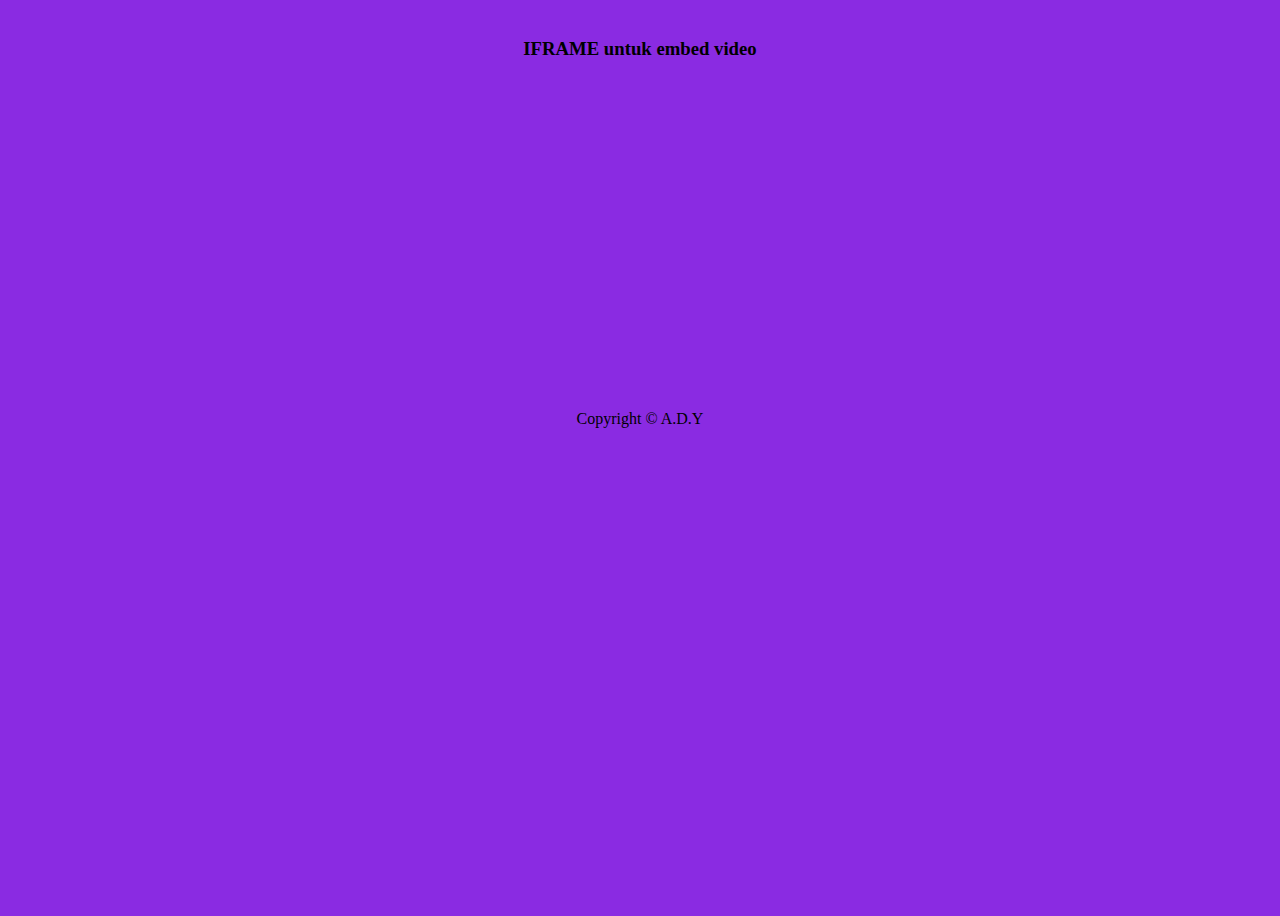
<file: Pertemuan 11/index.html>
<!DOCTYPE html>
<html lang="en">
<head>
  <meta charset="UTF-8">
  <meta name="viewport" content="width=device-width, initial-scale=1.0">

  <!-- Embed Css -->
  <link rel="stylesheet" href="./css/style.css" />

  <title>Anisa Dwi Yulianti</title>
</head>
  <body>
    <div class="content">
      <h3 style="margin-top: 30px;">IFRAME untuk embed video</h3>
      <iframe width="560" height="315" src="https://www.youtube.com/embed/I1v-J32r9y8?si=C8OZ5RPQhHfhZOyK" title="YouTube video player" frameborder="0"></iframe>
    </div>

    <div class="footer">
      <p style="text-align: right;">Copyright &copy; A.D.Y</p>
    <div>
  </body>
</html>
</file>
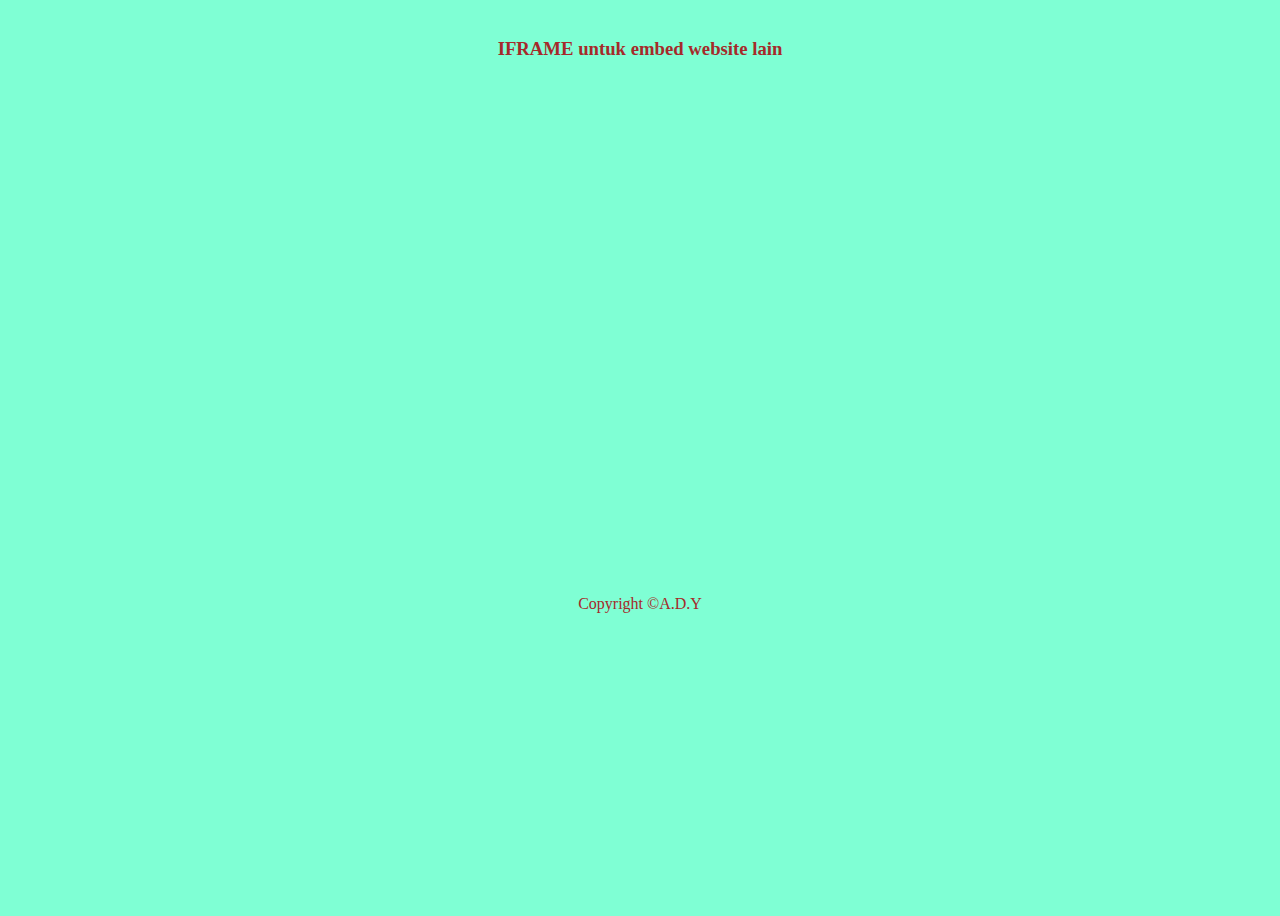
<file: pertemuan 12/index.html>
<!DOCTYPE html>
<html lang="en">
<head>
  <meta charset="UTF-8">
  <meta name="viewport" content="width=device-width, initial-scale=1.0">

  <link rel="stylesheet" href="./css/style.css" />

  <title>Anisa Dwi Yulianti</title>
</head>
  <body>
    <div class="content">
      <h3 class="content-title">IFRAME untuk embed website lain</h3>
      <iframe width="720" height="500" src="https://thenew.org/" title="How to use iframe" frameborder="0"></iframe>
    </div>

    <div class="footer">
      <p class="footer-text">Copyright &copy;A.D.Y</p>
  </body>
</html>
</file>
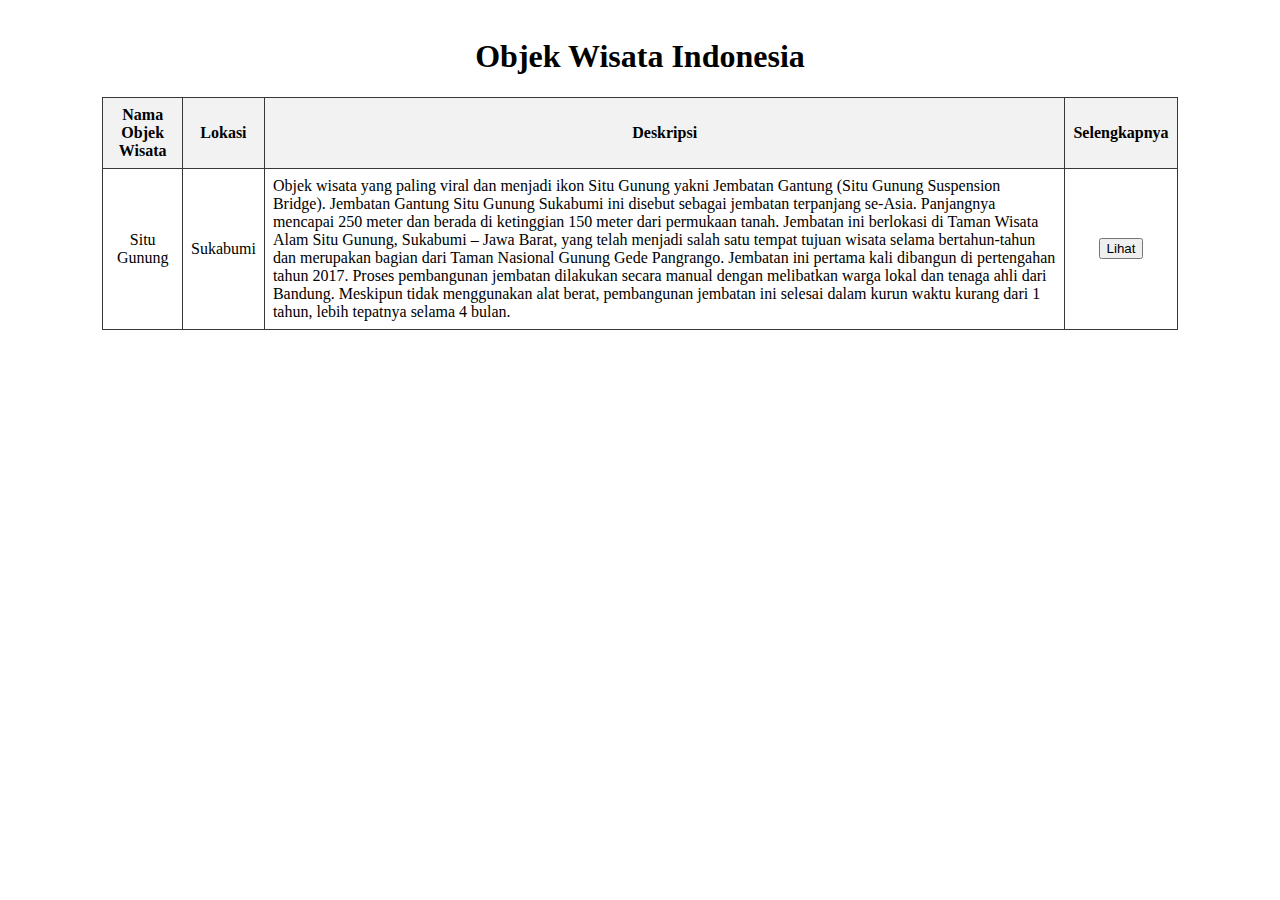
<file: pertemuan 7/Tugas/index.html>
<!DOCTYPE html>
<html lang="en">
  <head>
    <meta charset="UTF-8" />
    <meta name="viewport" content="width=device-width, initial-scale=1.0" />

    <link rel="shortcut icon" href="#" />

    <style>
      body {
        margin: 3% 8%;
      }

      table {
        width: 100%;
        border-collapse: collapse;
        margin-bottom: 20px;
      }

      th,
      td {
        border: 1px solid #3a3737;
        padding: 8px;
        text-align: left;
      }

      th {
        background-color: #f2f2f2;
      }

      .hidden-row {
        display: none;
        background-color: #f9f9f9;
      }

      .image-preview {
        display: flex;
        gap: 10px;
        justify-content: space-evenly;
      }

      .image-preview img {
        border-radius: 15px;
      }

      .image-preview img:hover {
        transition: all ease-in-out;
        transform: scale(1.1);
      }

      .copyright {
        text-align: right;
        margin-top: 5%;
      }

      .copyright a {
        text-decoration: none;
      }
    </style>

    <title>Anisa Dwi Yulianti_Objek Wisata Indonesia</title>
  </head>
  <body>
    <h1 style="text-align: center">Objek Wisata Indonesia</h1>

    <table>
      <tr>
        <th style="text-align: center">Nama Objek Wisata</th>
        <th style="text-align: center">Lokasi</th>
        <th style="text-align: center">Deskripsi</th>
        <th style="text-align: center" colspan="1">Selengkapnya</th>
      </tr>

      <tr class="show-details">
        <td style="text-align: center">Situ Gunung</td>
        <td style="text-align: center">Sukabumi</td>
        <td>
             Objek wisata yang paling viral dan menjadi ikon Situ Gunung yakni Jembatan Gantung (Situ Gunung Suspension Bridge).
             Jembatan Gantung Situ Gunung Sukabumi ini disebut sebagai jembatan terpanjang se-Asia.
             Panjangnya mencapai 250 meter dan berada di ketinggian 150 meter dari permukaan tanah. 
             Jembatan ini berlokasi di Taman Wisata Alam Situ Gunung, Sukabumi – Jawa Barat, 
             yang telah menjadi salah satu tempat tujuan wisata selama bertahun-tahun dan 
             merupakan bagian dari Taman Nasional Gunung Gede Pangrango.
             Jembatan ini pertama kali dibangun di pertengahan tahun 2017. 
             Proses pembangunan jembatan dilakukan secara manual dengan melibatkan warga lokal dan tenaga ahli dari Bandung. 
             Meskipun tidak menggunakan alat berat, pembangunan jembatan ini selesai dalam kurun waktu kurang dari 1 tahun, 
             lebih tepatnya selama 4 bulan.
        </td>
        <td style="text-align: center">
          <button onclick="showDetails('baliDetails')">Lihat</button>
        </td>
      </tr>

      <tr class="hidden-row" id="baliDetails">
        <td colspan="6">
          <strong>Gambaran Umum:</strong><br />

          <p>
            Di sekeliling jembatan, traveler akan melihat bukit hijau dan pepohonan tinggi. 
            Suasana sejuk dan dingin akan menemani perjalanan selama berjalan-jalan di Situ Gunung. 
            Selain itu, jembatan ini juga sangat instagramable untuk berswafoto bersama keluarga atau orang terkasih.
            Jembatan gantung Situ Gunung Sukabumi ini berbahan dasar kayu ulin atau kayu besi dari Papua. 
            Kayu ulin ini tahan terhadap perubahan suhu, kelembapan, berat, keras dan tentunya antirayap.
            Tiket masuk ke Situ Gunung mulai dari Rp 50 ribu sampai Rp 100 ribu. 
            Tiket tersebut sudah termasuk biaya masuk ke Curug Sawer, minuman dan camilan welcome drink, 
            berupa kopi atau teh, bakso, bubur kacang, singkong dan pisang rebus sebelum memasuki pintu masuk jembatan.
          </p>

          <p class="image-preview">
            <img src="img/jembatan situ gunung.jpg" alt="jembatan" width="150" />
            <img src="img/jembatan terpanjang.webp" alt="jembatan" width="150" />
            <img src="img/jembatan.jpg" alt="jembatan" width="150" />
            <img src="img/situ gunung.jpg" alt="jembatan" width="150" />
          </p>

          <p>
            Taman Nasional Gunung Gede Pangrango (TNGGP) seluas 24.270,80 Ha secara administratif berada di tiga kabupaten yaitu Cianjur, 
            Sukabumi dan Bogor. Taman nasional ini merupakan salah satu dari 5 (lima) 
            taman nasional pertama di Indonesia yang diumumkan oleh Menteri Pertanian pada 6 Maret 1980. 
            Sebelum ditetapkan sebagai TNGGP,
            kelompok hutan tersebut ditetapkan sebagai zona inti Cagar Biosfer Cibodas oleh UNESCO pada Tahun 1977. 
            Kawasan TNGGP memiliki banyak keindahan alam yang berpotensi menjadi objek wisata alam diantaranya berupa air terjun, 
            air panas, gua, jalur pendakian, dan danau. Salah satu dari keindahan-keindahan tersebut adalah Kawasan Situgunung.
            Jembatan Gantung Situgunung pertama kali dibangun di pertengahan tahun 2017. Proses pembangunan jembatan dilakukan 
            secara manual dengan melibatkan warga lokal dan tenaga ahli dari Bandung. 
            Meskipun tidak menggunakan alat berat, pembangunan jembatan ini selesai dalam kurun waktu kurang dari 1 tahun, 
            lebih tepatnya selama 4 bulan. Untuk keselamatan dan kenyamanan, 
            selama pembangunan, dilakukan pendampingan teknis dari Puslitbang Jalan dan Jembatan – Kementerian PUPR.
          </p>

          <p>
            Keberadaan Jembatan Gantung Situgunung diharapkan berpengaruh positif bagi warga sekitar. Peran mereka tidak dapat terlepas, 
            mulai dari membangun sampai dengan peran menjalankan fasilitas dan piranti pendukung jembatan panjang itu.
            Pengangguran terkikis dengan kesibukan mereka menjual makanan dan mendagangkan kerajinan tangan tanpa harus dipungut bayaran sewa. 
            Pengelola juga memupuk semangat warga dengan mengajak mereka beraktitas dalam segala sendi aktitas menuju, 
            melewati dan meninggalkan jembatan gantung itu misalnya sebagai petugas parkir, pelaku seni di Amphiteater, 
            pemasang alat pengaman, petugas kebersihan, dan lain sebagainya.

            Dede Asad, selaku direktur pengelola Jembatan Gantung Situ Gunung telah memulai bisnisnya di dunia pariwisata 
            sejak tahun 2007. 
            Ketertarikan Dede telah membuat dirinya menjadi seseorang yang berpengaruh dan dapat diandalkan dalam bidang pariwisata. 
            Di tahun 2012, Dede turut serta dalam pembuatan bumi perkemahan, yang dikenal dengan nama Glamping, 
            di dua lokasi di daerah Ciwidey, Bandung Selatan. 
            Proyek Glamping di daerah Ciwidey merupakan proyek pertama dan awal keberhasilannya.
          </p>

          <button onclick="hideDetails('baliDetails')">Tutup</button>
        </td>
      </tr>
    </table>
    <script>
      function showDetails(id) {
        document.getElementById(id).style.display = "table-row";
      }

      function hideDetails(id) {
        document.getElementById(id).style.display = "none";
      }
    </script>
  </body>
</html>
</file>
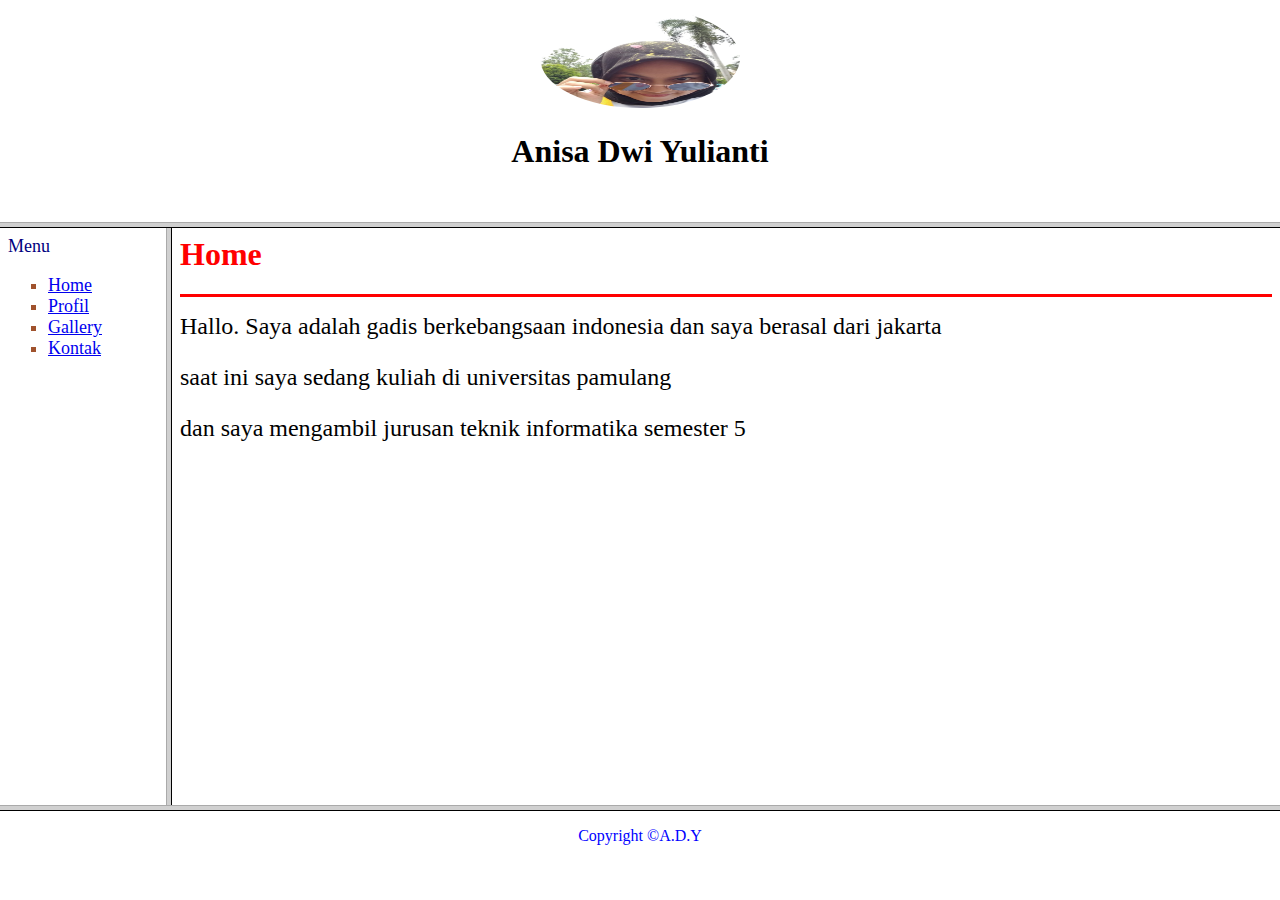
<file: pertemuan 9 WA/Tugas/index.html>
<HTML>
<HEAD>
<TITLE> Membuat Frame berdasarkan baris dan kolom </TITLE>
</HEAD>
<frameset rows="25%,65%,10%">
 <frame src="header.html" noresize >
 <frameset cols="15%,100%" >
 <frame src="menu.html">
<frame src="home.html" name="kanan">
 </frameset>
 <frame src="footer.html" noresize scrolling=yes>
</frameset>
</HTML>
</file>
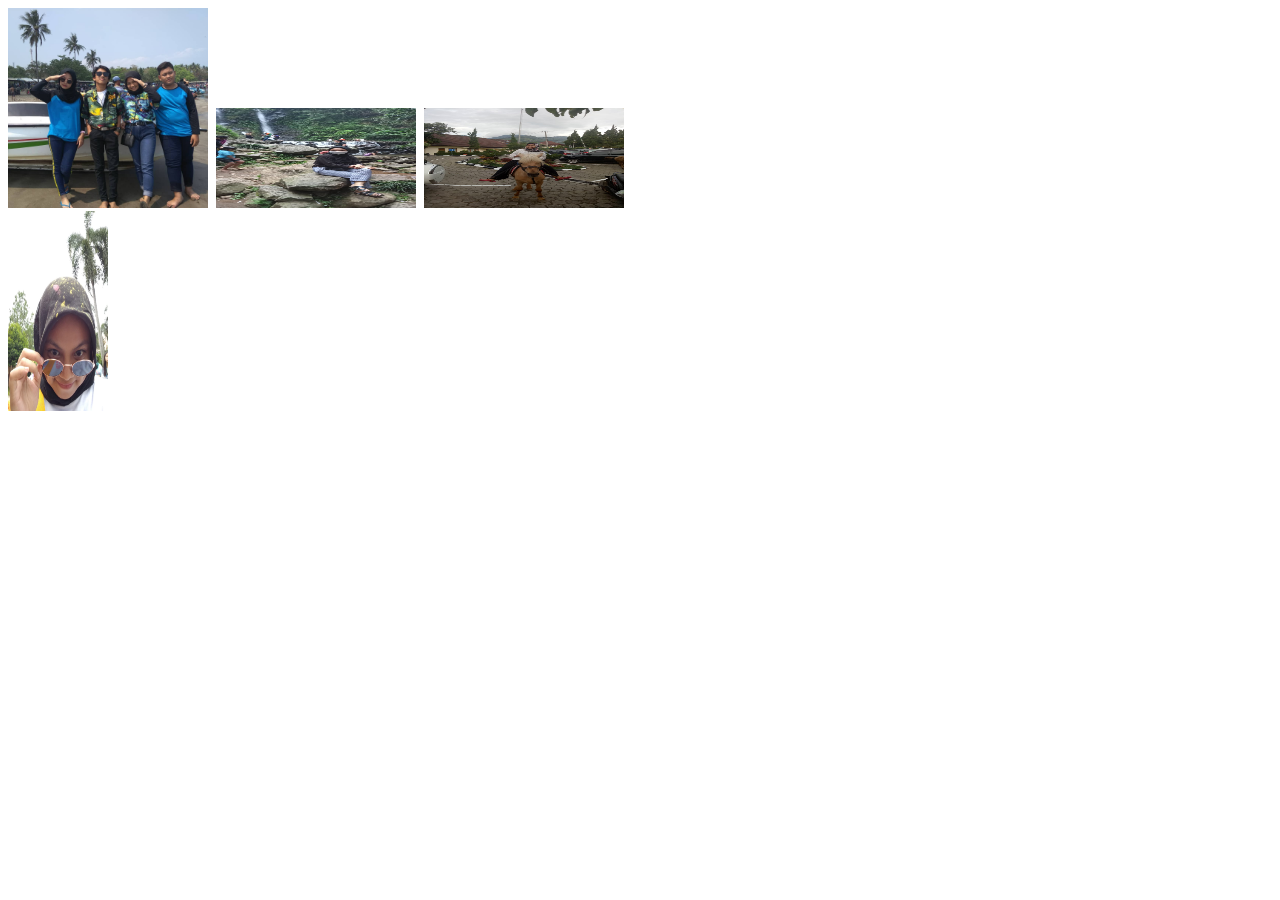
<file: pertemuan 9 WA/Tugas/galery (1).html>
<!DOCTYPE html PUBLIC "-//W3C//DTD HTML 4.0 Transitional//EN">
<html>
  <head>
    <title>Halaman Galery</title>
  </head>
  <body>
    <pre>
<img src="img/bestie.jpg" width=200 height=200> <img src="img/J.jpg"
width=200 height=100> <img src="img/KUDA.jpg" width=200 height=100>
<img src="img/nisa.jfif" width=100 height=200>
</pre>
  </body>
</html>
</file>
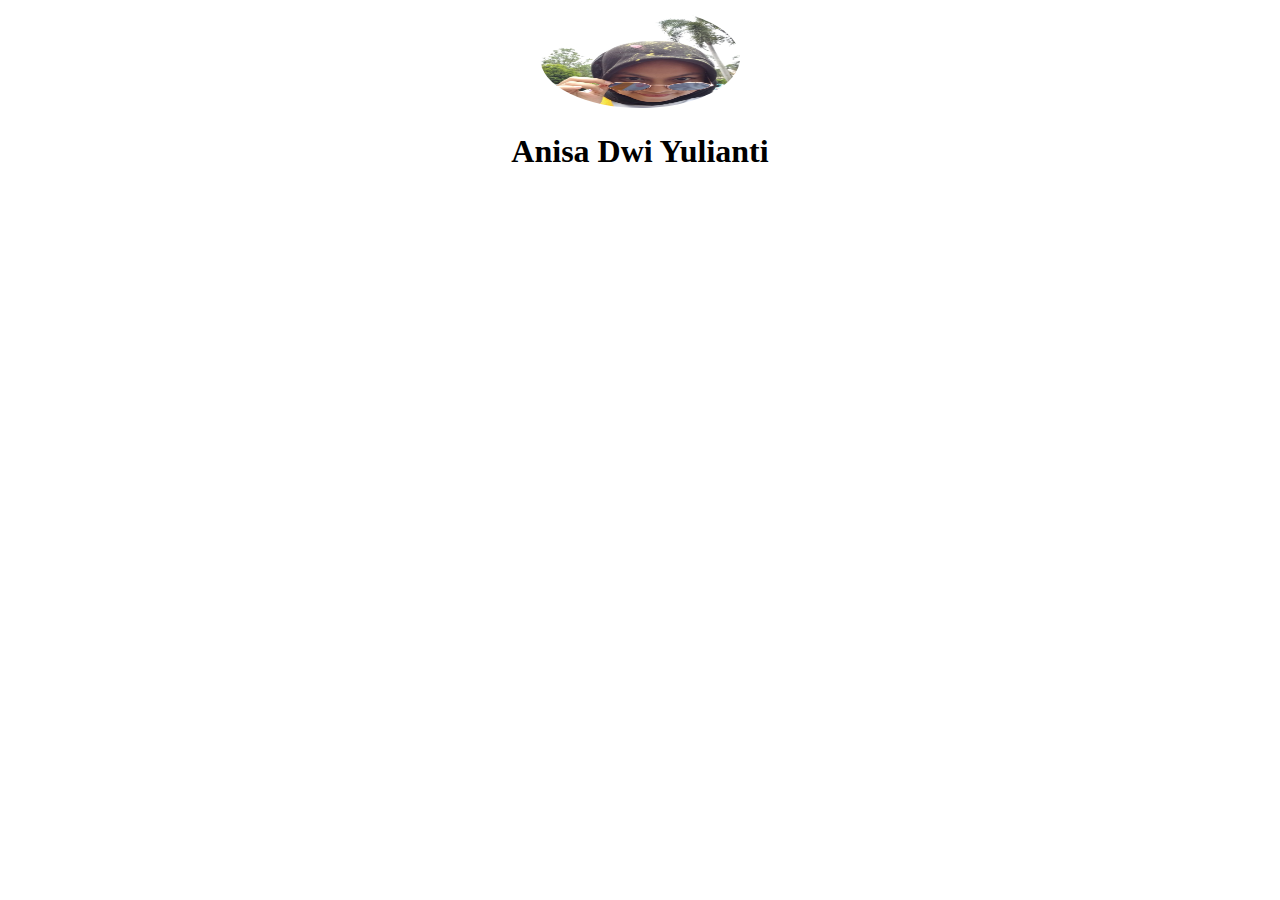
<file: pertemuan 9 WA/Tugas/header (1).html>
<!DOCTYPE html>
<html lang="en">
  <head>
    <meta charset="UTF-8" />
    <meta name="viewport" content="width=device-width, initial-scale=1.0" />
    <title>Document</title>
     <link rel="shortcut icon" href="img/logo.png" type="image/x-icon" />
    <link rel="icon" href="img/logo.png" type="image/x-icon" />
  </body>
  </head>
  <body>
    <header style="text-align: center;">
      <img src="img/nisa.jfif" width="200" height="100" style="border-radius: 50%" />
      <h1>Anisa Dwi Yulianti</h1>
    </header>
  </body>
</html>
</file>
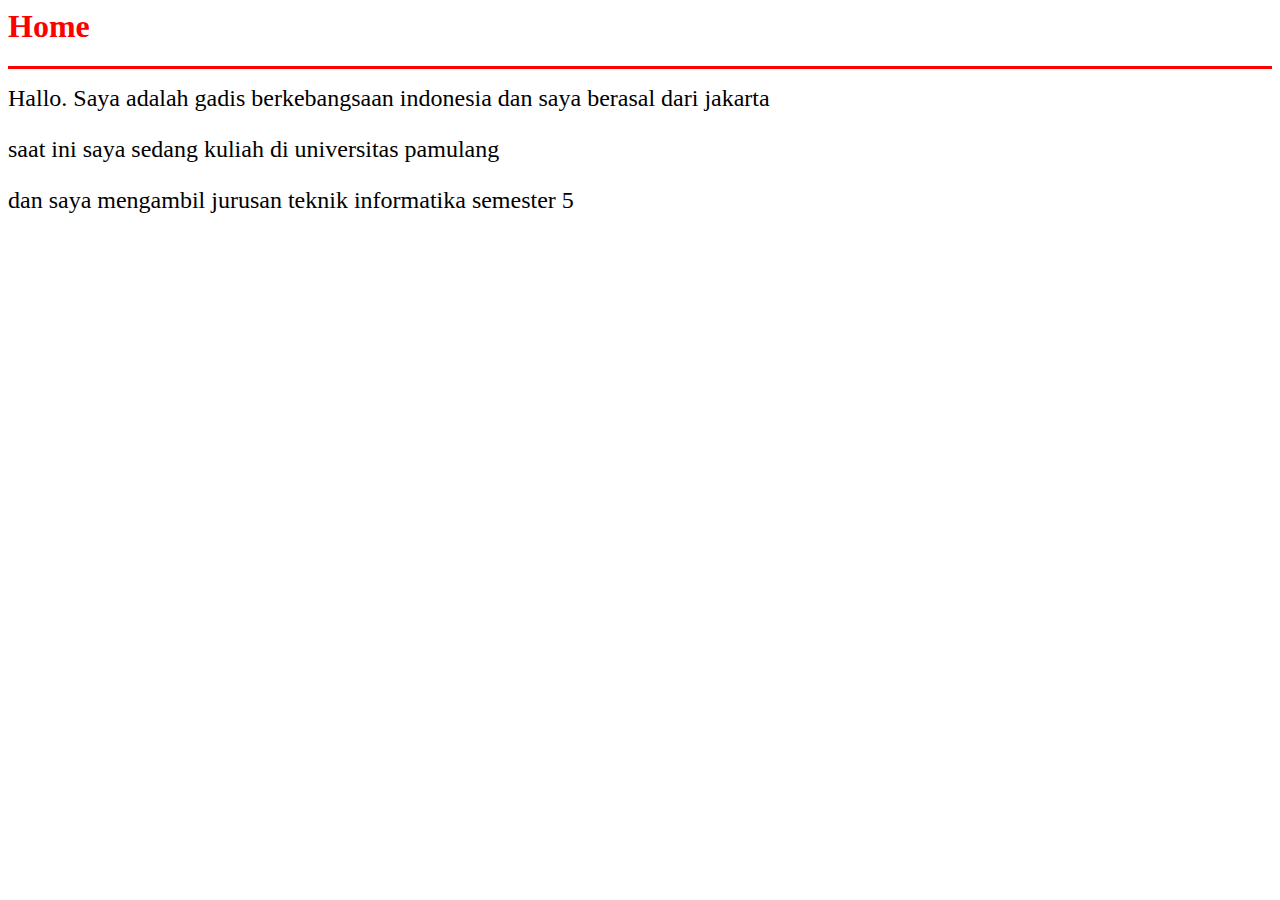
<file: pertemuan 9 WA/Tugas/home (1).html>
<HTML>
<HEAD>
<TITLE> Halaman Utama </TITLE>
</HEAD>
<BODY>
<font color="red"><h1>Home</h1></font>
<hr size=3 color="red">
<p align="justify"><font size=5>Hallo. Saya adalah gadis berkebangsaan indonesia dan saya berasal dari jakarta</p>
<p>saat ini saya sedang kuliah di universitas pamulang</p>
<p>dan saya mengambil jurusan teknik informatika semester 5</p></font>
</BODY>
</HTML>
</file>
<file: Pertemuan 11/css/style.css>
body {
  background-color:blueviolet;
  min-height: 100vh;
  color:black;
}

.content {
  display: flex;
  justify-content: center;
  align-items: center;
  flex-direction: column;
}

.footer {
  display: flex;
  justify-content: end;
  align-items: center;
  flex-direction: column;
}
</file>
<file: pertemuan 12/css/style.css>
body {
  background-color:aquamarine; 
  min-height: 100vh; 
  color:brown;
}

.content {
  display: flex; 
  justify-content: center; 
  align-items: center; 
  flex-direction: column;
}

.content-title {
  margin-top: 30px;
}

.footer {
  display: flex; 
  justify-content: end; 
  align-items: center; 
  flex-direction: column;
}

.footer-text {
  text-align: right;
}
</file>
